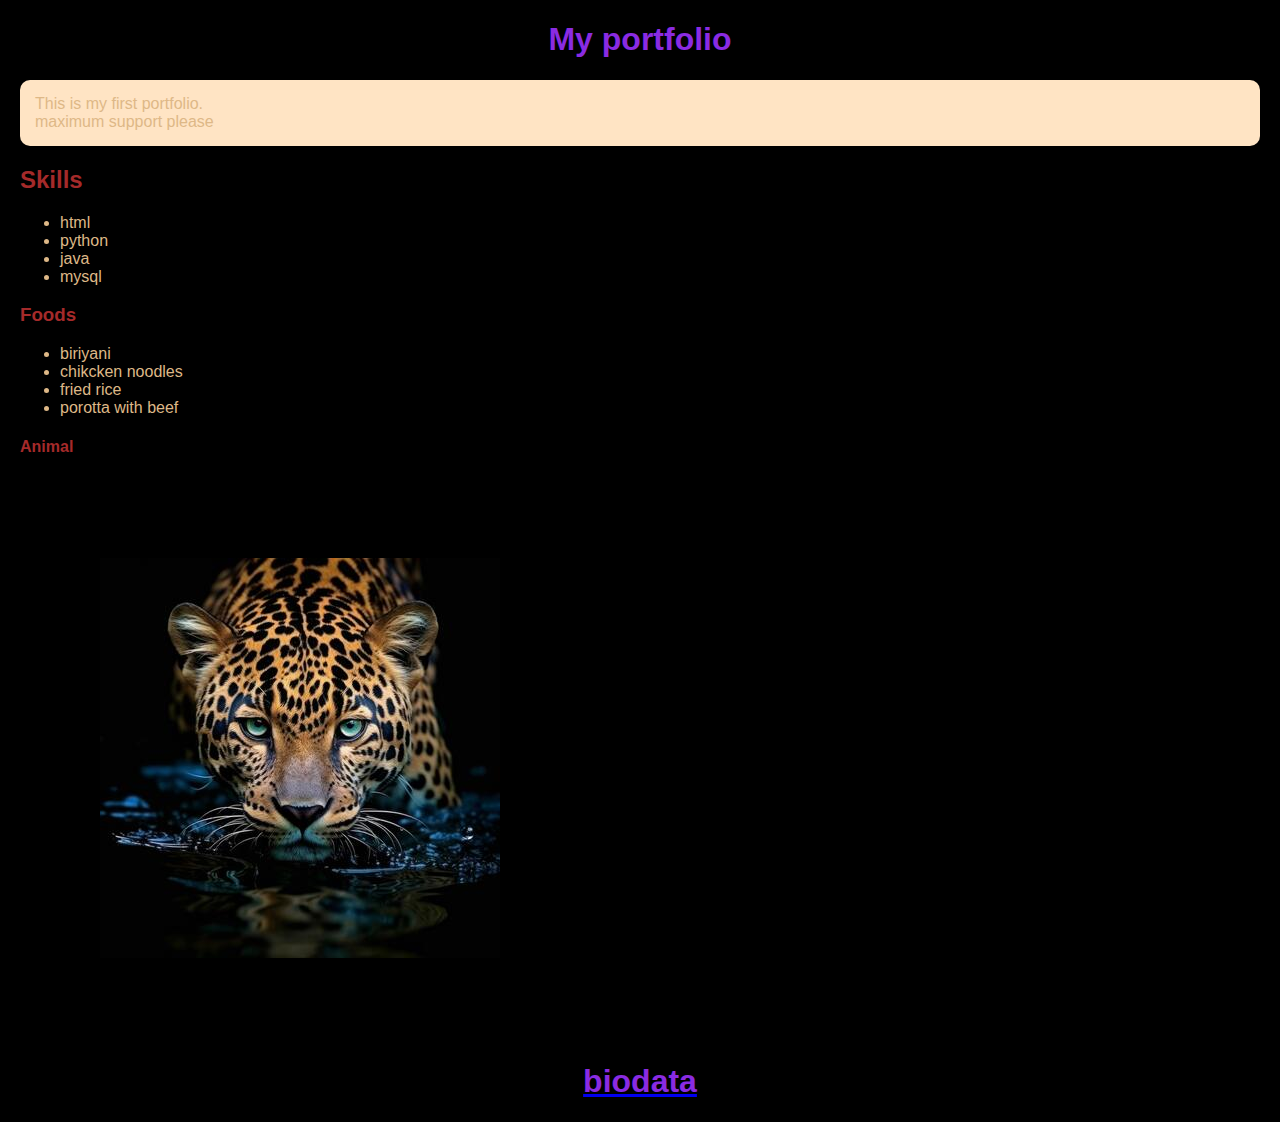
<file: index.html>
<!DOCTYPE html>
<html lang="en">
<head>
    <meta charset="UTF-8">
    <meta name="viewport" content="width=device-width, initial-scale=1.0">
    <title>Document</title>
    <link rel="stylesheet" href="style.css"
</head>
<body>
    <h1> My portfolio </h2>
        <p> This is my first portfolio.<br>maximum support please  </p>
        <h2>Skills</h2>
        <ul>
            <li> html</li>
            <li> python</li>
            <li> java</li>
            <li> mysql</li>
        </ul>
        <h3>Foods</h3>
        <ul>
            <li> biriyani</li>
            <li> chikcken noodles </li>
            <li> fried rice</li>
            <li> porotta with beef</li>
        </ul>
        <h4> Animal </h4>
        <img src="leo.png" alt="">
        <a href="biodata.html" ><h1> biodata</h1></a>
    </body>
</html>
</file>
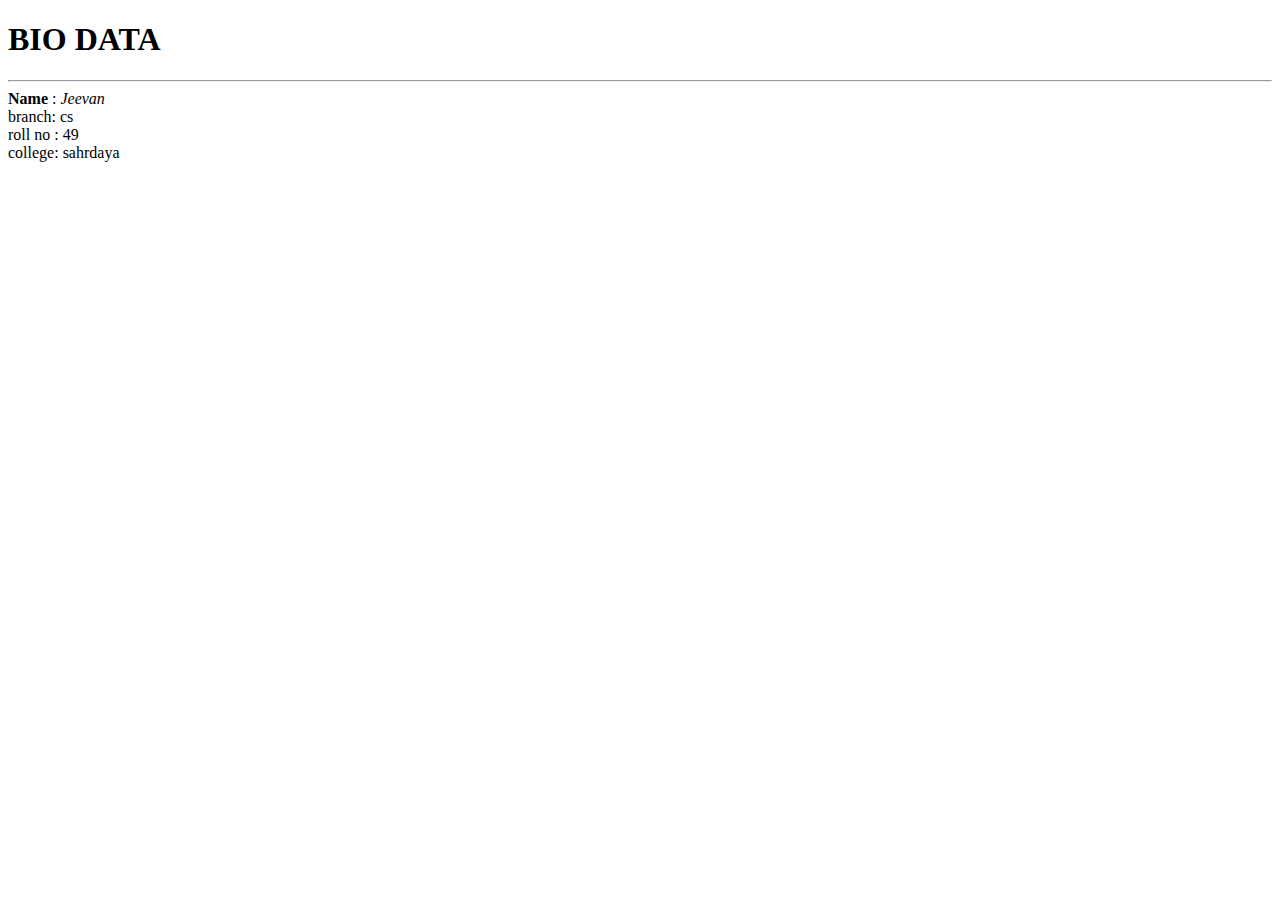
<file: biodata.html>
<!DOCTYPE html>
<html lang="en">
<head>
    <meta charset="UTF-8">
    <meta name="viewport" content="width=device-width, initial-scale=1.0">
    <title>Document</title>
</head>
<body>
    <h1>BIO DATA</h1>
    <hr>
    <b>Name </b>: <em>Jeevan</em> <br>
    branch: cs <br>
    roll no : 49 <br>
    college: sahrdaya
</body>
</html>
</file>
<file: style.css>
body {
    font-family:Arial,sans-serif;
    margin: 20px;
    background-color: black;
    color: burlywood ;

}
h1 {
    color: blueviolet;
    text-align: center;
}
p {
    text-align: justify;
    padding: 15px;
    background: bisque;
    border-radius: 10px;
}
h2 {
    color: brown;
}
p {
    text-align: justify;
    padding: 15px;
    background: bisque;
    border-radius: 10px;
}
img {
    margin: 80px;
    max-width: 100%
    border-radius: 8px;

}

h3 {
    color: brown;
}
p {
    text-align: justify;
    padding: 15px;
    background: bisque;
    border-radius: 10px;
}
h4 {
    color: brown;
}
</file>
